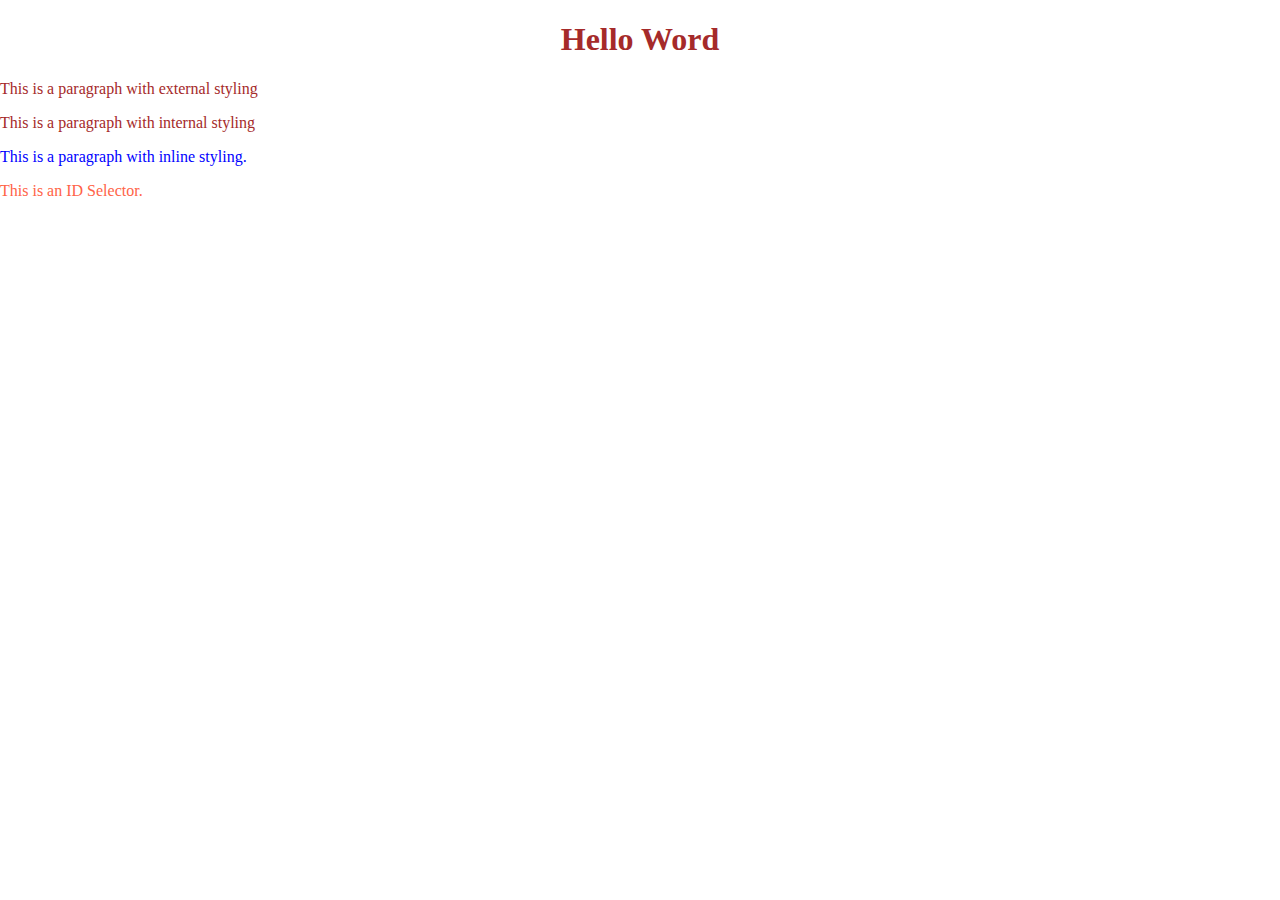
<file: DAY 4 - CSS Basic/index.html>
<!DOCTYPE html>
<html lang="en">
<head>
    <meta charset="UTF-8">
    <meta name="viewport" content="width=device-width, initial-scale=1.0">
    <title>CSS Basic</title>
    <link rel="stylesheet" href="/DAY 4 - CSS Basic/style.css">
</head>
<body>
    <h1 class="headerTitle">Hello Word</h1>
    <p>This is a paragraph with external styling</p>
    
    <p>This is a paragraph with internal styling</p>

    <p style="color: blue;">This is a paragraph with inline styling.</p>

    <p id="id-example">This is an ID Selector.</p>
</body>
</html>
</file>
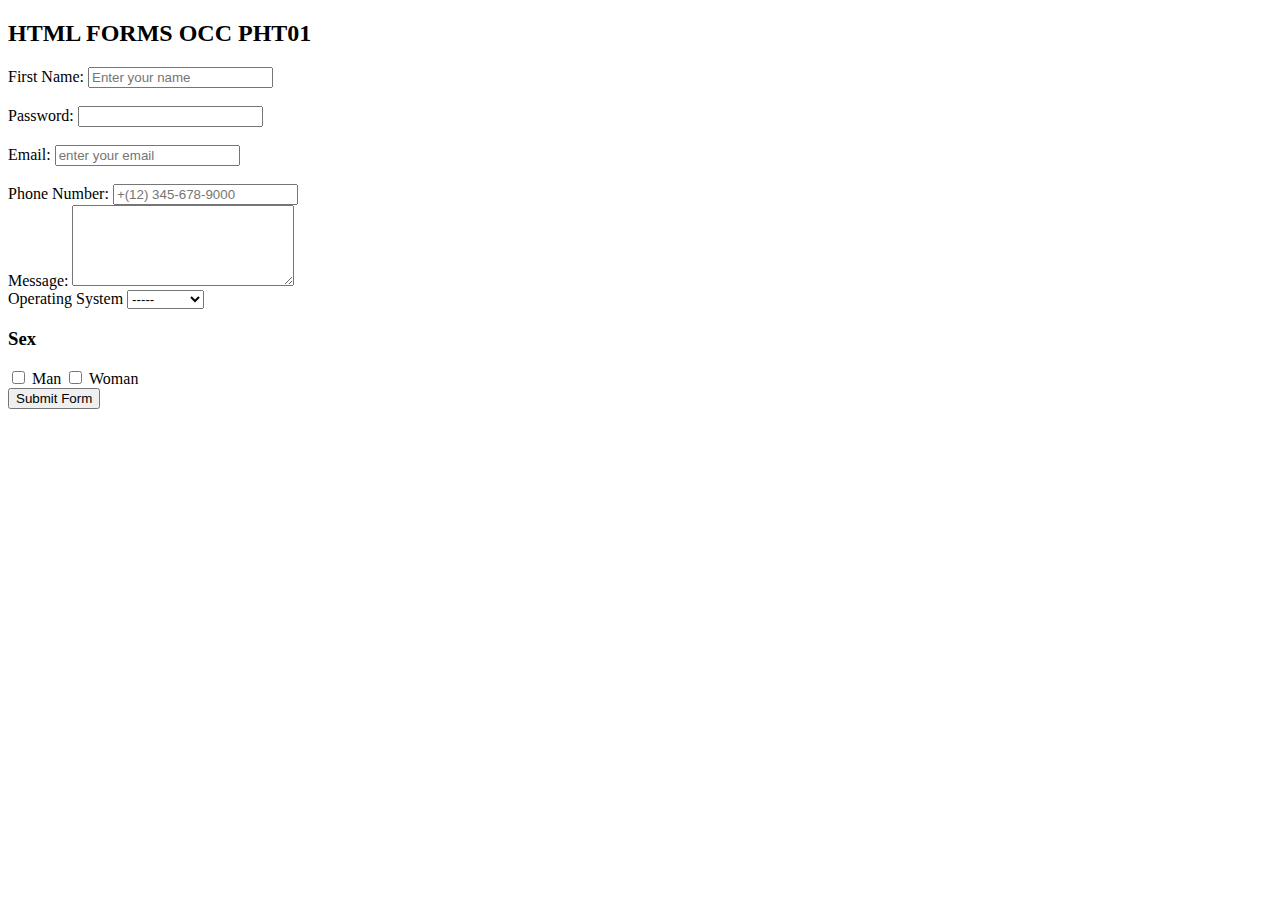
<file: DAY 3 -HTML/form.html>
<!DOCTYPE html>
<html lang="en">

<head>
    <meta charset="UTF-8">
    <meta name="viewport" content="width=device-width, initial-scale=1.0">
    <title>Form</title>
</head>

<body>


    <h2>HTML FORMS OCC PHT01</h2>
    <form action="">
        <label for="fname">First Name:</label>
        <input type="text" name="fname" id="fname" required  placeholder="Enter your name">
    </form>
    <br>
    <form action="">
        <label for="fpass">Password:</label>
        <input type="password" name="fpass" id="fpass" required>
    </form>
    <br>
    <form action="">
        <label for="femail">Email:</label>
        <input type="email" name="fmail" id="femail" required placeholder="enter your email">
    </form>
    <br>
    <label for="phone number">Phone Number:</label>
    <!-- 1. number
                2. tel -->
    
    <input type="tel" name="phone number" id="phone number" pattern="\+\(\d{2}\) \d{3}-\d{3}-\d{4}"
        placeholder="+(12) 345-678-9000">
    <br>
    <label for="message">Message:</label>

    <textarea name="message" id="message" rows="5" cols="25"></textarea>
    <br>
    <label for="operating system">Operating System</label>
    <select name="operating system" id="operating system">


        <option value="none">-----</option>
        <option value="windows">Windows</option>
        <option value="linux">Linux</option>
        <option value="macos">MacOS</option>
        <option value="solaris">Solaris</option>
        <option value="FreeBSD">FreeBSD</option>
    </select>

    <br>
    <h3>Sex</h3>
    <input type="checkbox" name="sex" id="man" value="man">
    <label for="man">Man</label>
    <input type="checkbox" name="sex" id="woman" value="woman">
    <label for="woman">Woman</label>
    <br>
    <button type="submit">Submit Form</button>
</body>

</html>
</file>
<file: DAY 4 - CSS Basic/style.css>
body{
    margin: 0;
}


/* This is how you write a comment in CSS */

/* Universal Selector */

*{
color: violet;

}


/* Element Selector */
p {
    color: red;

}


p {
    color: brown;

}

/* Class Selector */
.class-example {

    color: fuchsia;
}

/* id Selector */

#id-example {
color:tomato;

}

/* Attribute Selector */

/* Targetting an anchor tag with specific href value = http://www.youtube.com   */


a[href] {

color:  green;

}

a[href="http://www.google.com"] {

color:pink;

}
.headerTitle{
    color: brown;
    display: block;
    text-align: center;
}
</file>
